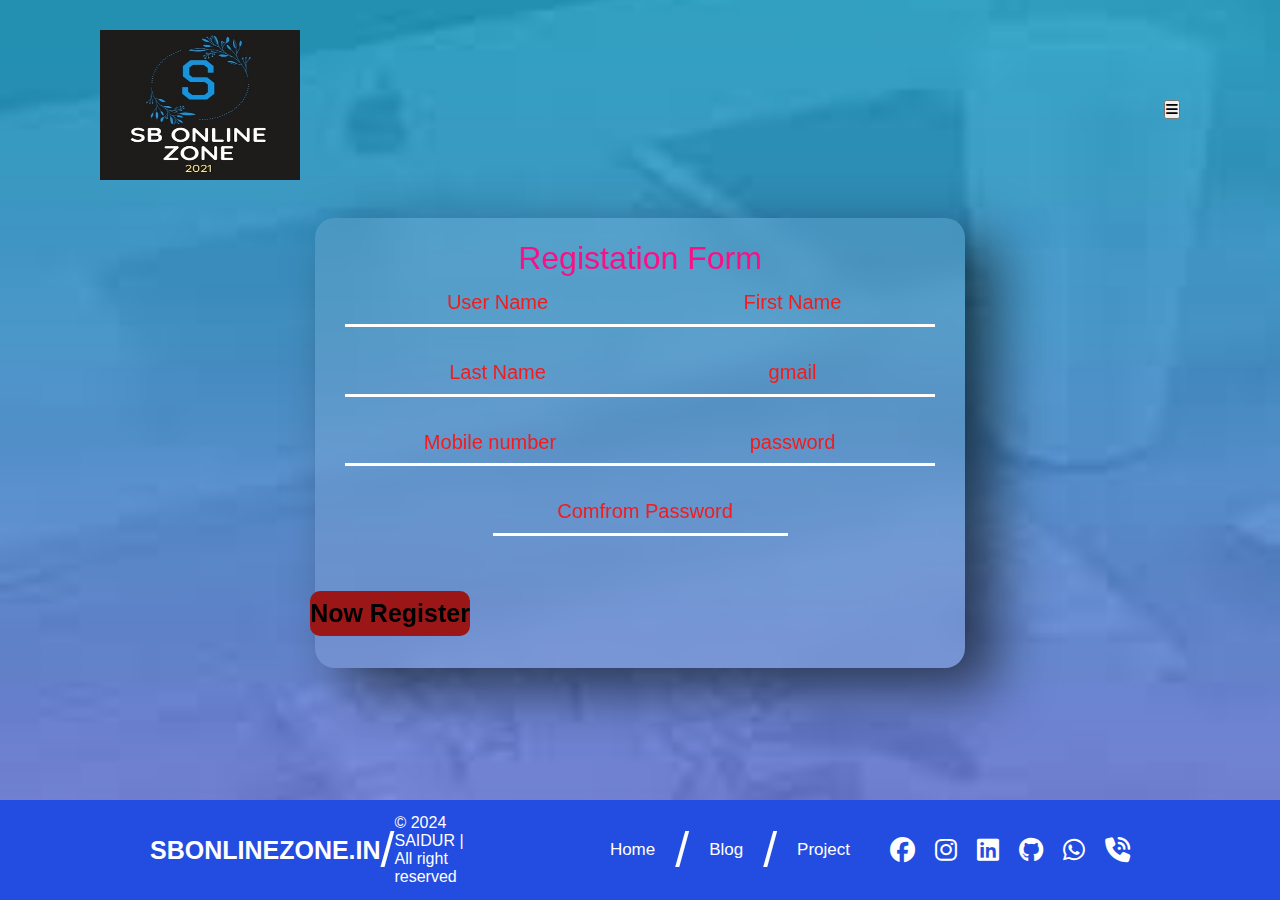
<file: registar.html>
<!DOCTYPE html>
<html lang ="en" dir="ltr">
<head>
<meta charset="utf-8">
<meta name="viewport" content="width=device-width, inital-width, inital-scale=1.0">
<title>SAIDUR</title>
<link rel="stylesheet" href="register1.css">
<link rel="stylesheet" href="https://cdnjs.cloudflare.com/ajax/libs/font-awesome/6.5.2/css/all.min.css">
</head>
<body>
  <section>
  <header>  
    <h1> <p href="#" class="logo"><img src="LOGO.jpg" width="200" height="150"></p></h1>



<button onclick="toggleMenu()"><i class="fas fa-bars"></i></button> <!-- Font Awesome icon -->

<div class="menu" id="menu">
<span class="close-button" onclick="toggleMenu()">X</span>



<a href="Lona.html">Home</a>
<a href="About.html">About</a>
<a href="Contact.html">Contact</a>
<a href="login.html">Login</a>
<!--a href="registation.html">Register</a-->
<a href="SETY.html">Service</a>   
</div>


</div>

<script>
function toggleMenu() {
var menu = document.getElementById('menu');
if (menu.style.display === 'none' || menu.style.display === '') {
menu.style.display = 'block';
} else {
menu.style.display = 'none';
}
}
</script>
</header>
<center>

    <div class="baba">
        <form>
            <h1>Registation Form</h1>
            <input type="text" id="user name" placeholder="User Name" required><br>

            <input type="text" id="FirstName" placeholder="First Name" required><BR>
            <input type="text" id="LastName" placeholder="Last Name" required><br>
            <input type="email" id="email" placeholder="gmail" required><br>
            <input type="number" id="number" placeholder="Mobile number" required><br>
            <input type="password" id="password" placeholder="password" required><br>
            <input type="password" id="password" placeholder="Comfrom Password" required><br>



            <h4></h4>
            <input type="submit" value="Now Register" id="button">

        </form>

    </div>
  </center>
    <div class="parent">
      <div class="left">
        <h3>SBONLINEZONE.IN</h3>
        <span>/</span>
        <p>© 2024 SAIDUR | All right reserved</p>
      </div>
      <div class="center">
        <p>Home</p>
        <span>/</span>
        <p>Blog</p>
        <span>/</span>
        <p>Project</p>
      </div>
      <div class="right">
        <i class="fa-brands fa-facebook"></i>
        <i class="fa-brands fa-instagram"></i>
        <i class="fa-brands fa-linkedin"></i>
        <i class="fa-brands fa-github"></i>
        <i class="fa-brands fa-whatsapp"></i>
        <i class="fa-solid fa-phone-volume"></i>
      </div>
        </header>
      </section>
      
</body>
</html>
</file>
<file: register1.css>
*{
  margin: 0;
  padding: 0;
  box-sizing: border-box;
  font-family: "poppins", sans-serif;
  
}
body{
height: auto;
width:auto;
}
/*class{
  width: 150px;
  height: 100px;
  position: relative;
  display: block;
  background: #660c0c;
  border-radius: 200px;
  box-shadow: 0px 5px 15px rgba(0, 0, 0, 0.5), inset 0px -5px 15px rgba(255, 255, 255, 0.9);
  cursor: pointer;
}*/

class::after{
  content: ;
  width: 180px;
  height: 180px;
  position: absolute;
  top: 10px;
  left:10px
  background:linear-gradient(#ffcc89, #d8860b);
  border-radius: 180px;
  box-sizing: 0px 5px 10px;

}

section{
  position: relative;
  width: 100%;
  min-height: 100vh;
  display: flex;
  flex-direction: column;
  justify-content: flex-start;
  background: url(REGISTER.jpg)no-repeat;
  background-size: cover;
  background-position: center;
}
header{
  position: relative;
  top: 0;
  width: 100%;
  padding: 30px 100px;
  display: flex;
  justify-content: space-between;
  align-items: center;
}
header .logo{
  position: relative;
  color: red;
  font-size: 35px;
  text-decoration: none;
  text-transform: uppercase;
  font-weight: 800;
  letter-spacing: 1px;

}

header .navigation a{
  color: rgb(255, 255, 255);
  background: #010b01;

  text-decoration: none;
  font-weight: 500;
  letter-spacing: 1px;
  padding: 5px 20px;
  border-radius: 20px;
  transition: 0.3s;
  transition-property: background;
  
}
span {
  font-size: 50px;
}
.menu {
  display: none;
  position: absolute;
  top: 50px; /* Adjust top position as needed */
  /*left: 100px; /* Adjust left position as needed */
  right: 10px;
  background-color: #080808;
  padding: 2px;
  border: 3px solid #56dd0e;
  border-radius: 10px;
  font-size: 30PX;
}
a{
  color: rgb(239, 245, 245);
  opacity: 0.5;

  
}
a:hover {
  opacity: 1.0;
}
a:link {
  color: #ef0303;
}


a:visited {
  color: #0bdaf6;
}

a:hover {
  color: #91f505;
}
a:active {
  color: #0000FF;
}


.menu {
  list-style-type: none;
  padding: 10px;
}

.menu {
  margin-bottom: 20px;
}

.menu {
  text-decoration: none;
  color: #ff0404;
}

.close-button {
 /* position: absolute;*/
  top: -25px;
  /*right: 20px;*/
  cursor: pointer;
  left: auto;
  font-size: 40px;
  

}
header .navigation a : :not(:last-child){
  margin: right 30px;
}

header .navigation a :hover {
 background: blue;
}


a{
  color: rgb(0, 255, 255);
  opacity: 0.5;

  
}
a:hover {
  opacity: 1.0;
}
a:link {
  color: #ef0303;
}


a:visited {
  color: #0bdaf6;
}

a:hover {
  color: #91f505;
}
a:active {
  color: #0000FF;
}


.menu {
  list-style-type: none;
  padding: 10px;
}

.menu {
  margin-bottom: 20px;
}

.menu {
  text-decoration: none;
  color: #ff0404;
}

.close-button {
 /* position: absolute;*/
  top: -25px;
  /*right: 20px;*/
  cursor: pointer;
  left: auto;
  font-size: 40px;
  

}
h1{
  color: #ff002b;
  
}





.baba form{

    width: 650px;
    height: 450px;
    display: flex;
    justify-content: center;
    align-items: center;
    box-shadow: 30px 22px 55px rgba(0, 0, 0, 0.6);
    border-radius: 20px;
    background: rgba(255, 255, 255, 0.1);
    backdrop-filter: blur(15px);
    flex-wrap: wrap;

}

.baba form h1 {
    color: rgb(250, 15, 132);
    font-weight: 500;
    margin-top: 20px;
    width: 500px;
    text-align: center;
}
.baba form h4{
    color: #fff;
    
}

.baba form input {
    width: 295px;
    height: 45px;
    padding-left: 10px;
    align-items: center;
    outline: none;
    border: none;
    font-size: 20px;
    margin-bottom: 20px;
    background: none;
    border-bottom: 3px solid #fff;
}

.baba form input::placeholder{
    color: #f31b1b;
    text-align: center;

}

.baba form #lastName,
.baba form #mobileNomber,{
    margin-left:20px;

}
.baba form f4{
    color: white;
    font-weight: 300;
    width: 600px;
    margin-top: 10px;

}
.baba form textarea{
    background: none;
    border: none;
    border-bottom: 3px solid #fff;
    color: #fff;
    font-weight: 250;
    font-size: 15px;
    padding: 10PX ;
    outline: none;
    min-width: 600PX;
    max-height: 600px;
    min-height: 80px;
    

}

textarea::~ ::-webkit-scrollbar{
    width: 2em;
}
textarea::~ ::-webkit-scrollbar-thumb{
    background-color: rgba(255, 238, 0, 0.714);
}

.baba form #button{
    border: none;
    background: rgb(155, 23, 23);
    border-radius: 10px;
    margin-top: 30px;
    font-weight: 700;
    font-size: 25px;
    /*color: rgb(255, 255, 255);*/
    width: 210px;
    padding: 0;
    margin-right: 500px;
    margin-bottom: 30px;
    transition: 0.3s;
    align-items: center;

}

.baba form #button :hover{
    opacity: 0.7; 
}


.parent {
  position: absolute;
  bottom: 0;
  height: 100px;
  width: 100%;
  background-color: #234ce0;
  display: flex;
  color: white;
  padding: 0 150px;
}

.left,
.center,
.right {
  width: 33.33%;
  height: 100%;
}

.left {
  display: flex;
  align-items: center;
  justify-content: space-between;
}

.left h3 {
  font-size: 25px;
}

.center {
  display: flex;
  align-items: center;
  justify-content: center;
  gap: 20px;
  padding-left: 180px;
}

.center p {
  font-size: 17px;
}

.right {
  display: flex;
  align-items: center;
  justify-content: end;
  gap: 20px;
}

.right i {
  font-size: 25px;
}

span {
  font-size: 50px;
}
</file>
